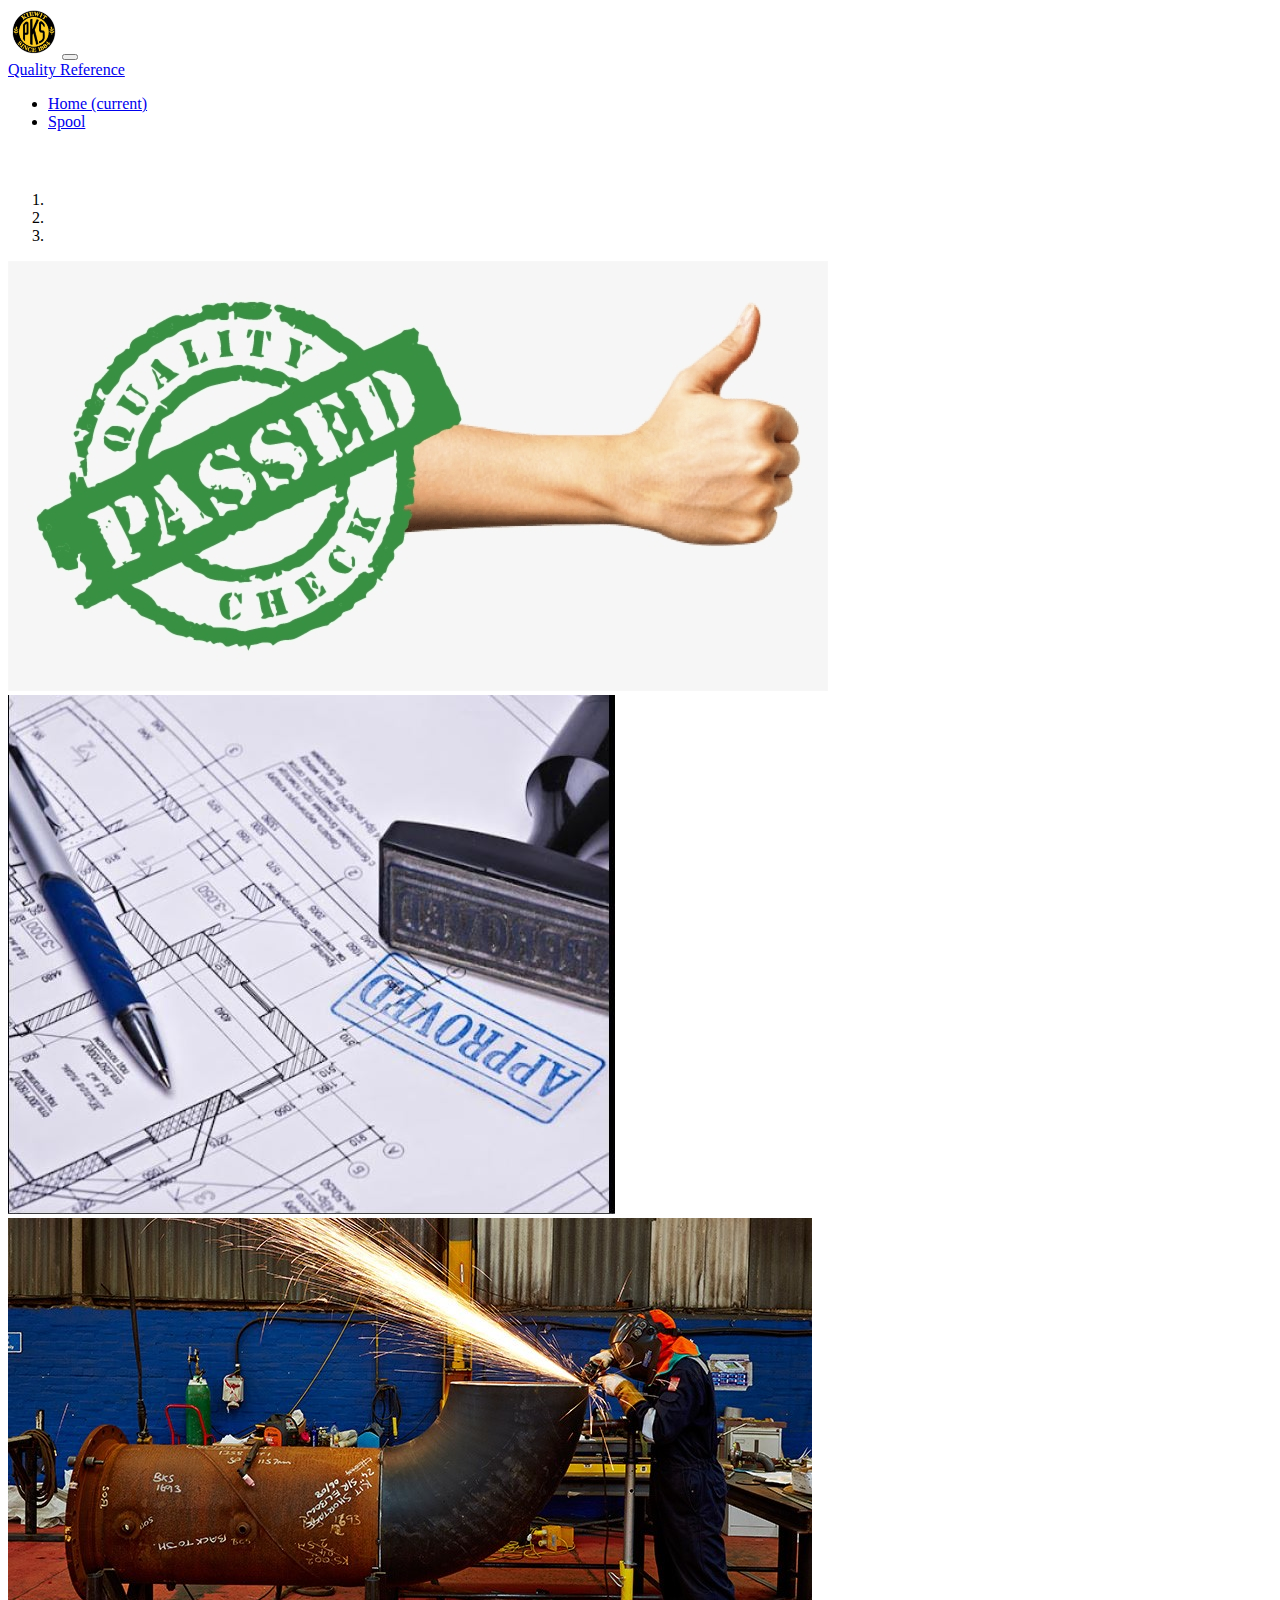
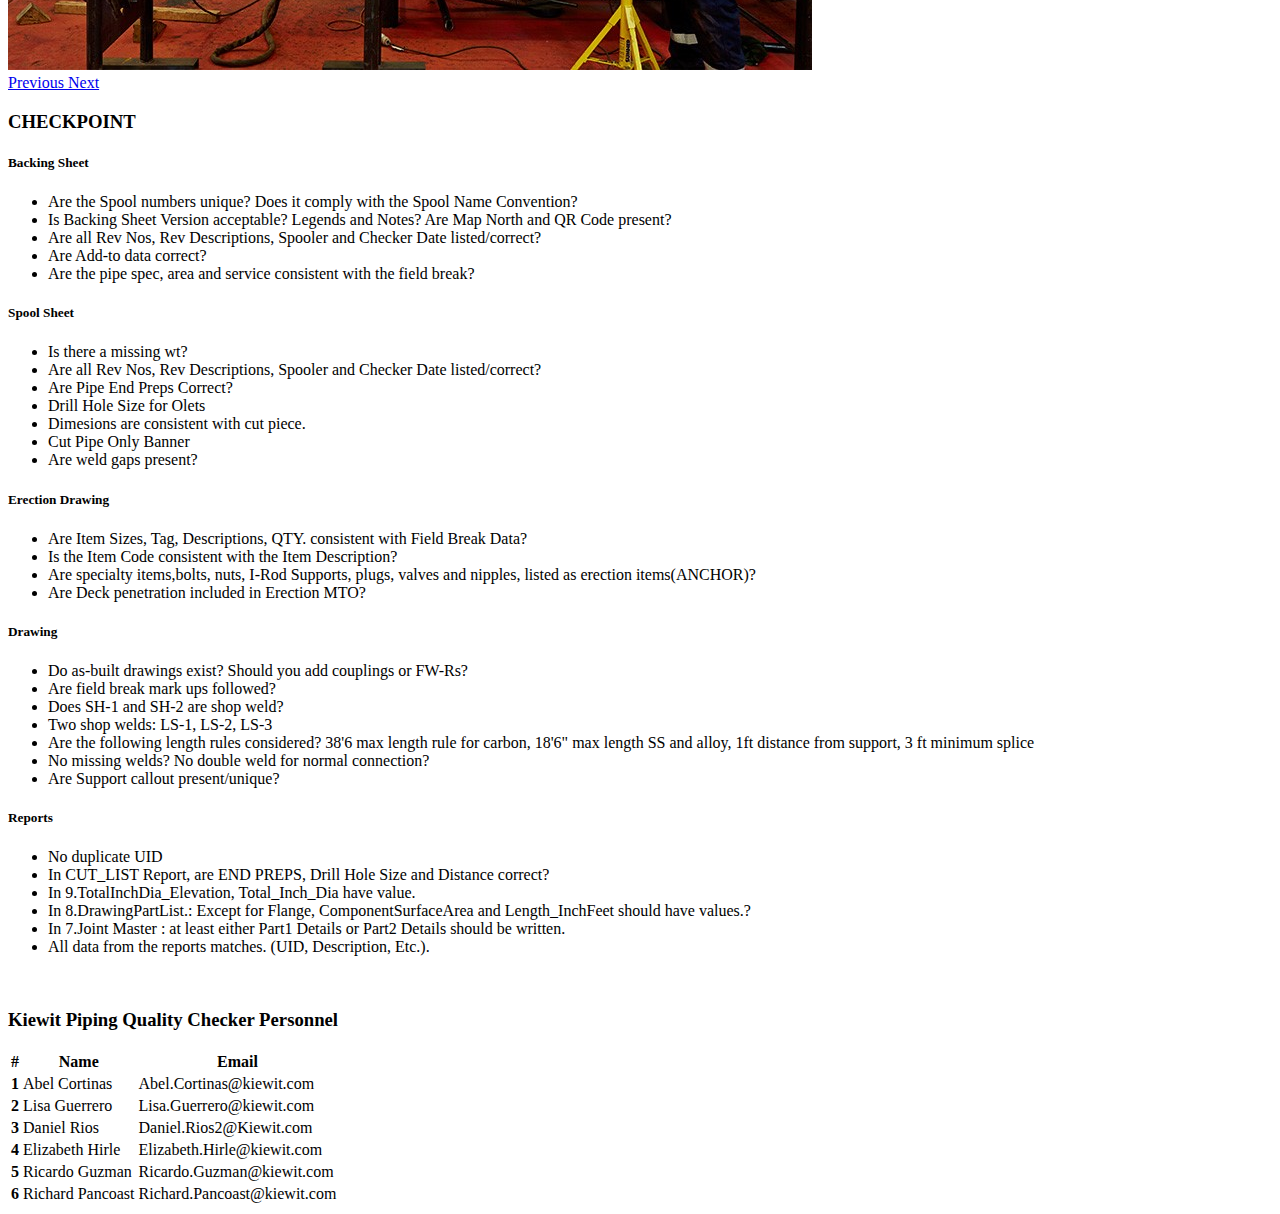
<file: quality.html>
<!DOCTYPE html>
<html>
<head>
	<meta charset="utf-8">
	<meta name="viewport" content="width=device-width, initial-scale=1, shrink-to-fit=no">
	<title> Quality </title>

	<!-- Bootstrap CSS -->

	<link rel="stylesheet" href="https://cdn.jsdelivr.net/npm/bootstrap@4.6.0/dist/css/bootstrap.min.css" integrity="sha384-B0vP5xmATw1+K9KRQjQERJvTumQW0nPEzvF6L/Z6nronJ3oUOFUFpCjEUQouq2+l" crossorigin="anonymous">

	<!-- Font Awesome -->

	<!-- External CSS -->
	<link rel="stylesheet" type="text/css" href="./styles/quality.css">

</head>
<body>

	<!-- Navbar -->
	<nav class="navbar fixed-top navbar-expand-lg navbar-dark bg-dark"> <img src="./styles/kiewit.png">
		<button class="navbar-toggler" type="button" data-toggle="collapse" data-target="#navbarSupportedContent" aria-controls="navbarSupportedContent" aria-expanded="false" aria-label="Toggle navigation">
			<span class="navbar-toggler-icon"></span>
		</button>
		<nav class="navbar navbar-light">
			<a class="navbar-brand" href="#">Quality Reference</a>
		</nav>
		<div class="collapse navbar-collapse" id="navbarSupportedContent">
			<ul class="navbar-nav mr-auto">
				<li class="nav-item active">
					<a class="nav-link" href="index.html">Home <span class="sr-only">(current)</span></a>
				</li>
				<li class="nav-item active">
					<a class="nav-link" href="spooling.html">Spool</a>
				</li>
			</div>
		</nav>
		<!-- End of Navbar -->

		<!-- Content -->
		<div id="reference">
			<div id="carouselExampleCaptions" class="carousel slide bg-secondary" data-ride="carousel">
				<ol class="carousel-indicators">
					<li data-target="#carouselExampleCaptions" data-slide-to="0" class="active"></li>
					<li data-target="#carouselExampleCaptions" data-slide-to="1"></li>
					<li data-target="#carouselExampleCaptions" data-slide-to="2"></li>
				</ol>
				<div class="carousel-inner">
					<div class="carousel-item active ">
						<img src="./styles/checklist.png" class="d-block w-50 mx-auto" alt="...">
						<div class="carousel-caption d-none d-md-block">
						</div>
					</div>
					<div class="carousel-item">
						<img src="./styles/GA.JPG" class="d-block h-25 w-30 mx-auto" alt="...">
						<div class="carousel-caption d-none d-md-block">
						</div>
					</div>
					<div class="carousel-item">
						<img src="./styles/shop.jpg" class="d-block w-50 mx-auto" alt="...">
						<div class="carousel-caption d-none d-md-block">
						</div>
					</div>
				</div>
				<a class="carousel-control-prev" href="#carouselExampleCaptions" role="button" data-slide="prev">
					<span class="carousel-control-prev-icon" aria-hidden="true"></span>
					<span class="sr-only">Previous</span>
				</a>
				<a class="carousel-control-next" href="#carouselExampleCaptions" role="button" data-slide="next">
					<span class="carousel-control-next-icon" aria-hidden="true"></span>
					<span class="sr-only">Next</span>
				</a>
			</div>
		</div>

		<!-- checkpoint -->

		<h3 class="text-center bg-info m-0 p-2">CHECKPOINT</h3>
		<div class="row row-cols-2 row-cols-md-5 bg-secondary p-3">
			<div class="col mt-3">
				<div class="card">
					<div class="card-body bg-info text-white">
						<h5 class="card-title">Backing Sheet</h5>
						<ul>
							<li>Are the Spool numbers unique? Does it comply with the Spool Name Convention?</li>
							<li>Is Backing Sheet Version acceptable? Legends and Notes? Are Map North and QR Code present?</li>
							<li>Are all Rev Nos, Rev Descriptions, Spooler and Checker Date listed/correct?</li>
							<li>Are Add-to data correct?</li>
							<li>Are the pipe spec, area and service consistent with the field break?</li>
						</ul>
					</div>
				</div>
			</div>
			<div class="col mt-3">
				<div class="card">
					<div class="card-body bg-info text-white">
						<h5 class="card-title">Spool Sheet</h5>
						<ul>
							<li>Is there a missing wt?</li>
							<li>Are all Rev Nos, Rev Descriptions, Spooler and Checker Date listed/correct?</li>
							<li>Are Pipe End Preps Correct? </li>
							<li>Drill Hole Size for Olets</li>
							<li>Dimesions are consistent with cut piece.</li>
							<li>Cut Pipe Only Banner</li>
							<li>Are weld gaps present?</li>
						</div>
					</div>
				</div>
				<div class="col mt-3">
					<div class="card">
						<div class="card-body bg-info text-white">
							<h5 class="card-title">Erection Drawing</h5>
							<ul>
								<li>Are Item Sizes, Tag, Descriptions, QTY. consistent with Field Break Data?</li>
								<li>Is the Item Code consistent with the Item Description?</li>
								<li>Are specialty items,bolts, nuts, I-Rod Supports, plugs, valves and nipples, listed as erection items(ANCHOR)?</li>
								<li>Are Deck penetration included in Erection MTO?</li>
							</ul>	
						</div>
					</div>
				</div>
				<div class="col mt-3">
					<div class="card">
						<div class="card-body bg-info text-white">
							<h5 class="card-title">Drawing</h5>
							<ul>
								<li>Do as-built drawings exist? Should you add couplings or FW-Rs?</li>
								<li>Are field break mark ups followed?</li>
								<li>Does  SH-1 and SH-2  are shop weld?</li>
								<li>Two  shop welds: LS-1, LS-2, LS-3</li>
								<li>Are the following length rules considered? 38'6 max length rule for carbon, 18'6" max length 	SS and alloy, 1ft distance from support, 3 ft minimum splice</li>
								<li>No missing welds? No double weld for normal connection?</li>
								<li>Are Support callout present/unique?</li>
							</ul>	
						</div>
					</div>
				</div>
				<div class="col mt-3">
					<div class="card">
						<div class="card-body bg-info text-white">
							<h5 class="card-title">Reports</h5>
							<ul>
								<li>No duplicate UID</li>
								<li>In CUT_LIST Report, are END PREPS, Drill Hole Size and Distance correct?</li>
								<li>In 9.TotalInchDia_Elevation, Total_Inch_Dia  have value.</li>
								<li>In 8.DrawingPartList.: Except for Flange, ComponentSurfaceArea and Length_InchFeet should have values.?</li>
								<li>In 7.Joint Master : at least either Part1 Details or Part2 Details should be written.</li>
								<li>All data from the reports matches. (UID, Description, Etc.).</li>
							</ul>	
						</div>
					</div>
				</div>
			</div>
			
			<!-- end of checkpoint -->


			<br>
			
			<div class="container mx-auto">
				<h3>Kiewit Piping Quality Checker Personnel</h3>
				<table class="table table-bordered table-sm">
					<thead class="thead-light">
						<tr>
							<th class="text-center" scope="col">#</th>
							<th scope="col">Name</th>
							<th scope="col">Email</th>
						</tr>
					</thead>
					<tbody>
						<tr>
							<th class="text-center" scope="row">1</th>
							<td>Abel Cortinas</td>
							<td>Abel.Cortinas@kiewit.com</td>

						</tr>
						<tr>
							<th class="text-center" scope="row">2</th>
							<td>Lisa Guerrero</td>
							<td>Lisa.Guerrero@kiewit.com</td>

						</tr>

						<tr>
							<th class="text-center" scope="row">3</th>
							<td>Daniel Rios</td>
							<td>Daniel.Rios2@Kiewit.com</td>

						</tr>

						<tr>
							<th class="text-center" scope="row">4</th>
							<td>Elizabeth Hirle</td>
							<td>Elizabeth.Hirle@kiewit.com</td>

						</tr>

						<tr>
							<th class="text-center" scope="row">5</th>
							<td>Ricardo Guzman</td>
							<td>Ricardo.Guzman@kiewit.com</td>

						</tr>

						<tr>
							<th class="text-center" scope="row">6</th>
							<td>Richard Pancoast</td>
							<td>Richard.Pancoast@kiewit.com</td>

						</tr>
					</tbody>
				</table>
			</div>
			




			<!-- End of Content -->





			<!-- Jquery min js bundle -->
			<script src="https://code.jquery.com/jquery-3.5.1.slim.min.js" integrity="sha384-DfXdz2htPH0lsSSs5nCTpuj/zy4C+OGpamoFVy38MVBnE+IbbVYUew+OrCXaRkfj" crossorigin="anonymous"></script>
			<script src="https://cdn.jsdelivr.net/npm/bootstrap@4.6.0/dist/js/bootstrap.bundle.min.js" integrity="sha384-Piv4xVNRyMGpqkS2by6br4gNJ7DXjqk09RmUpJ8jgGtD7zP9yug3goQfGII0yAns" crossorigin="anonymous"></script>

		</body>
		</html>
</file>
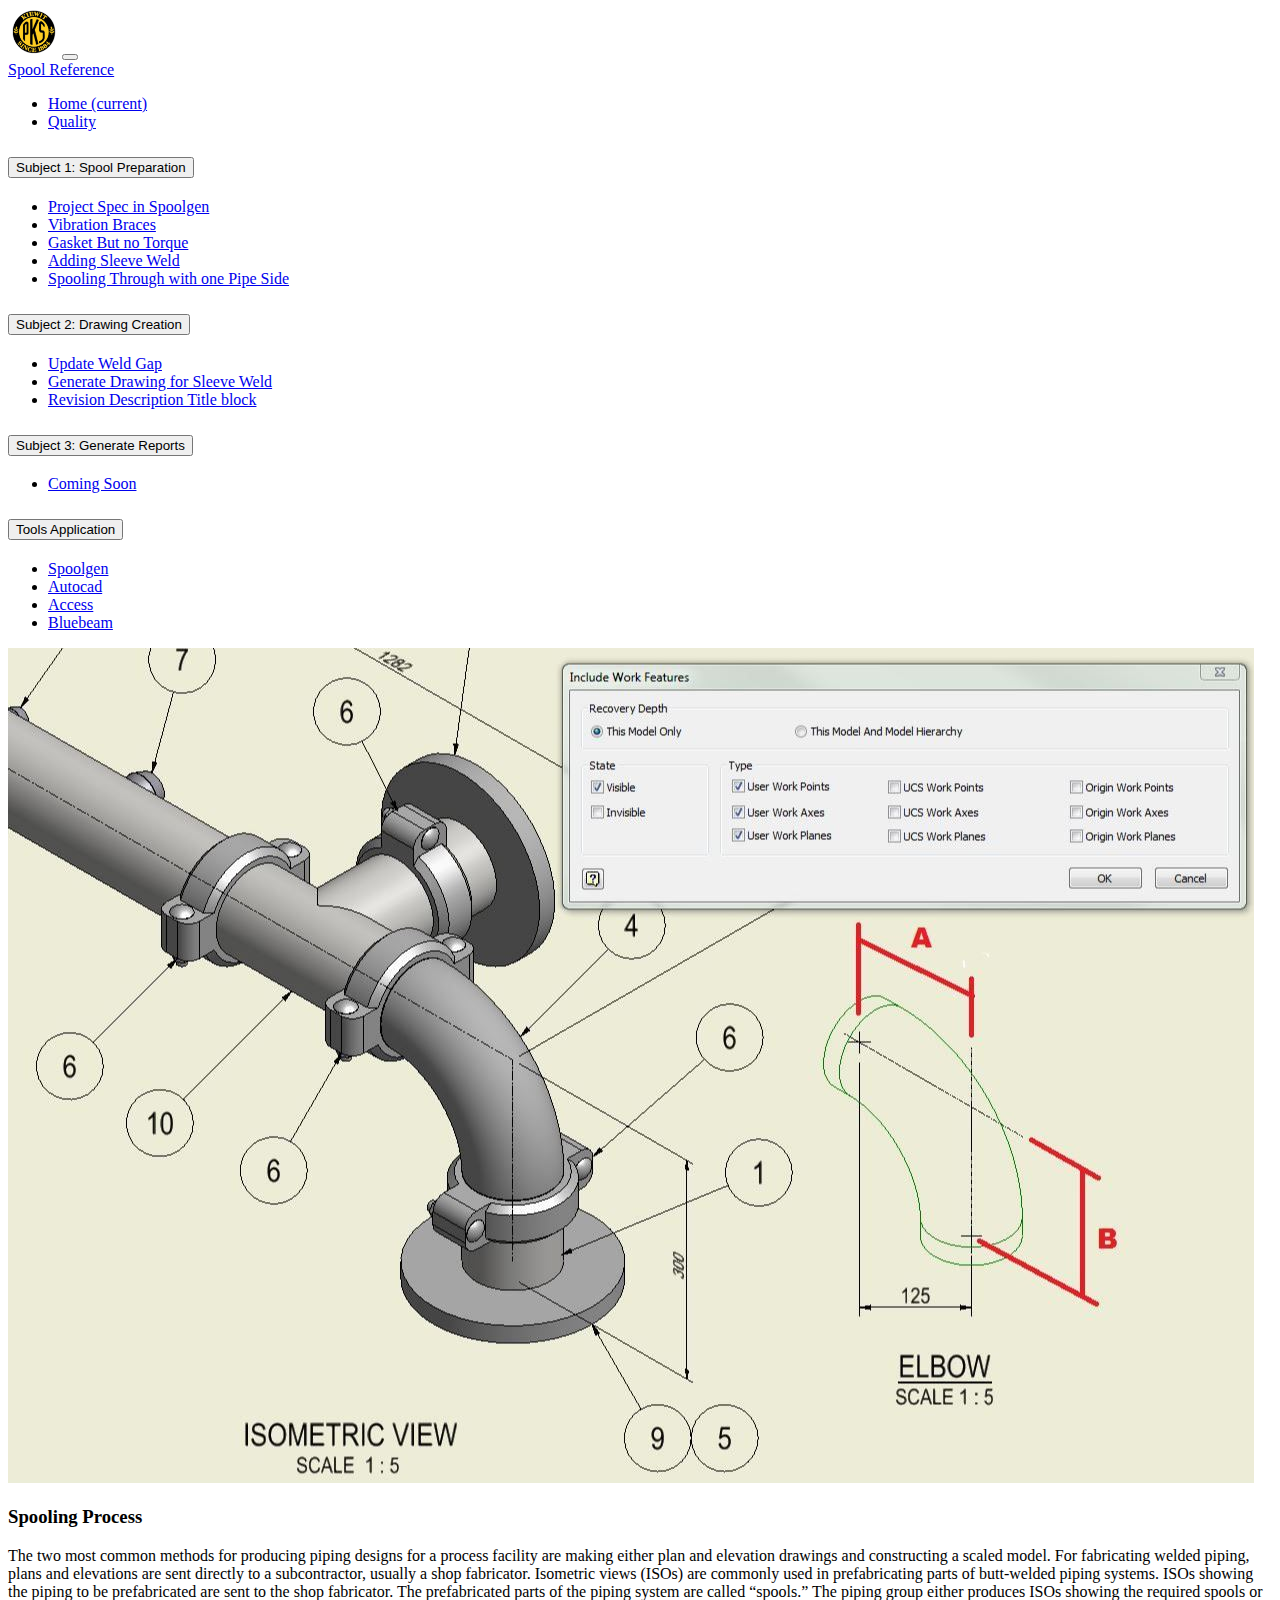
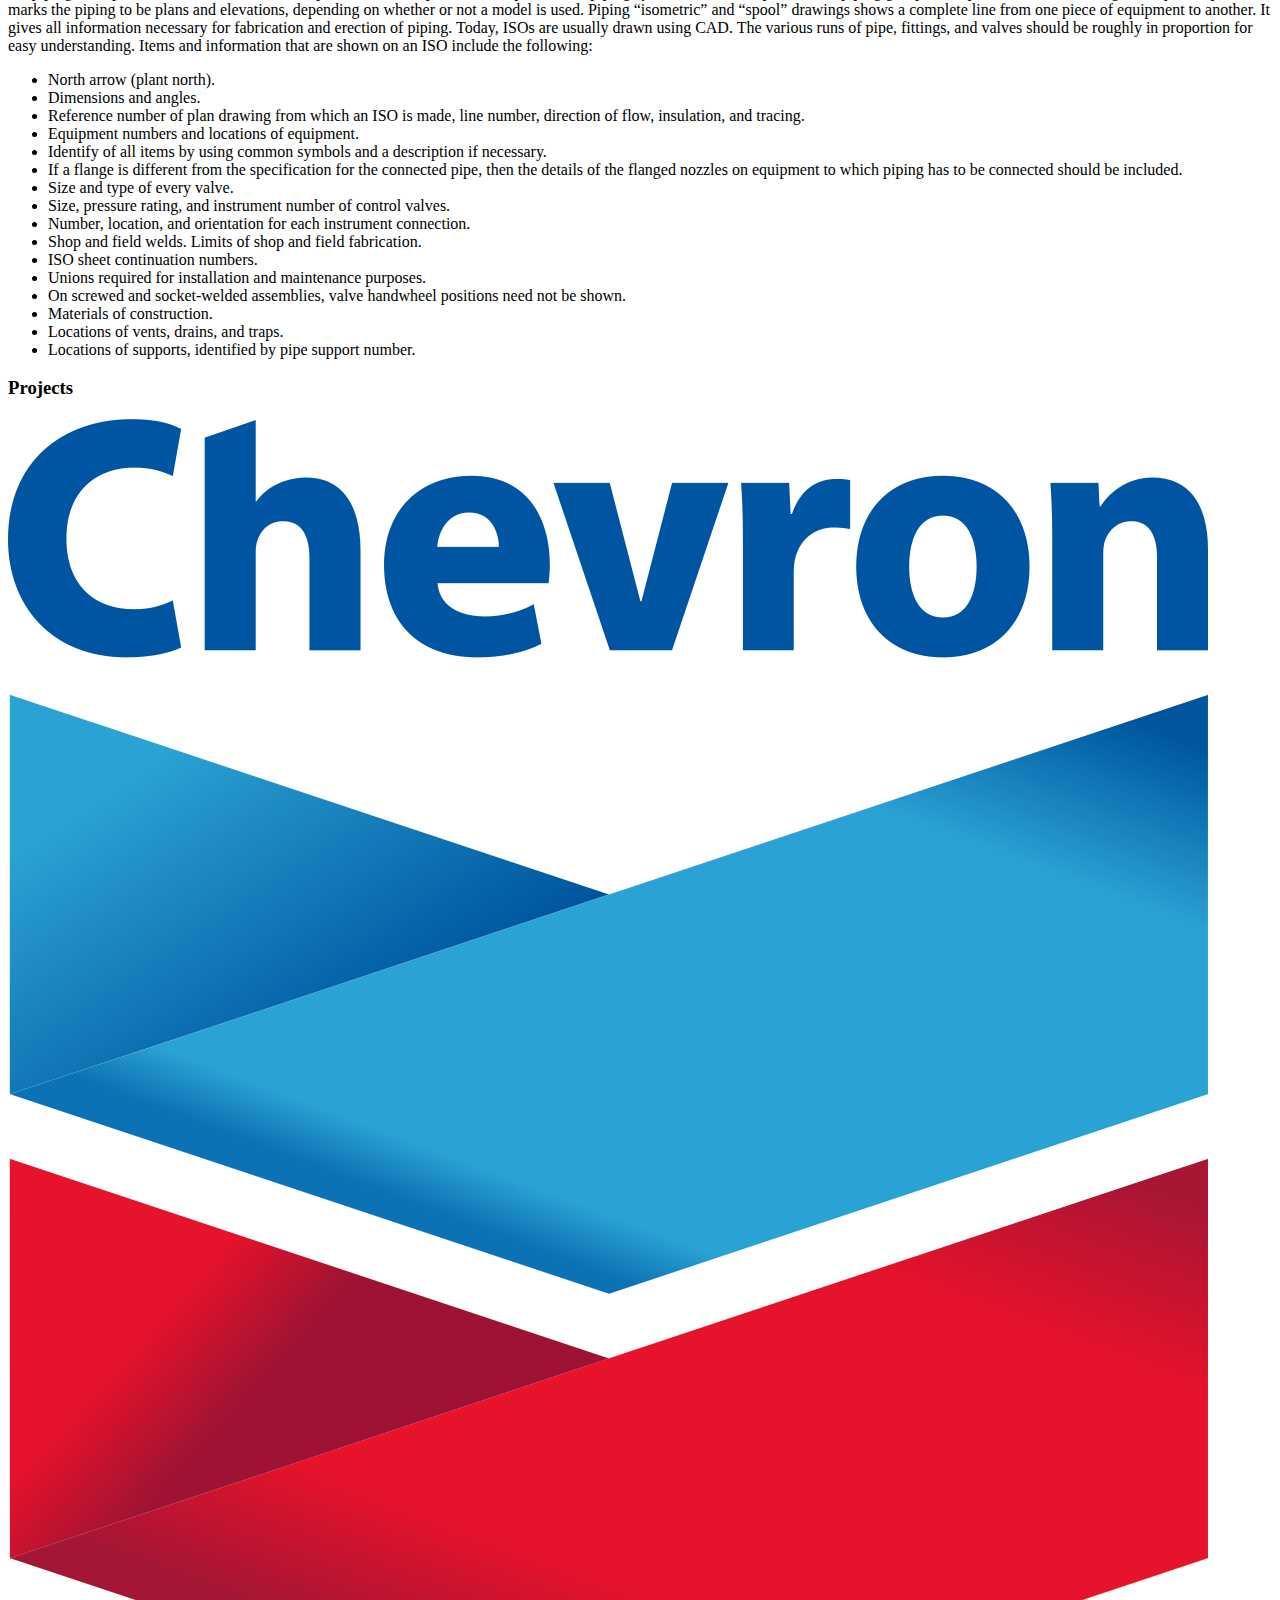
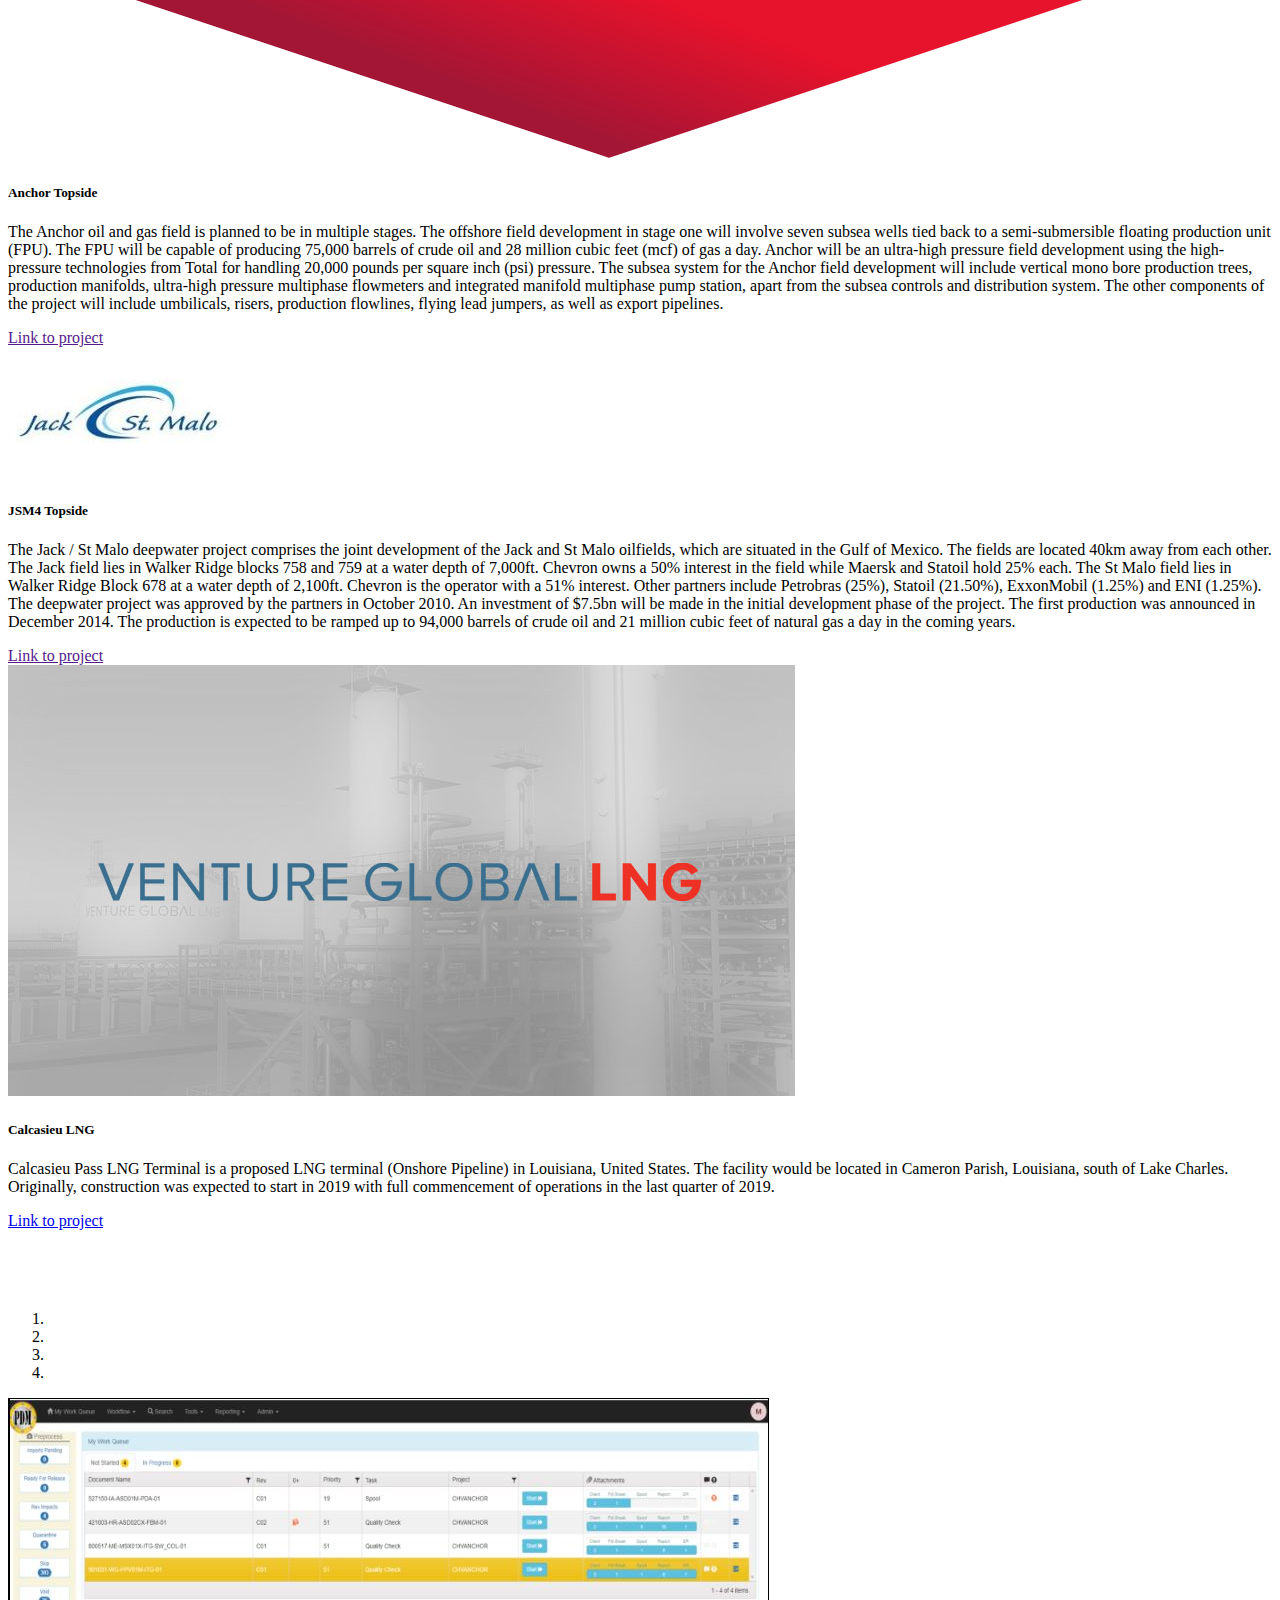
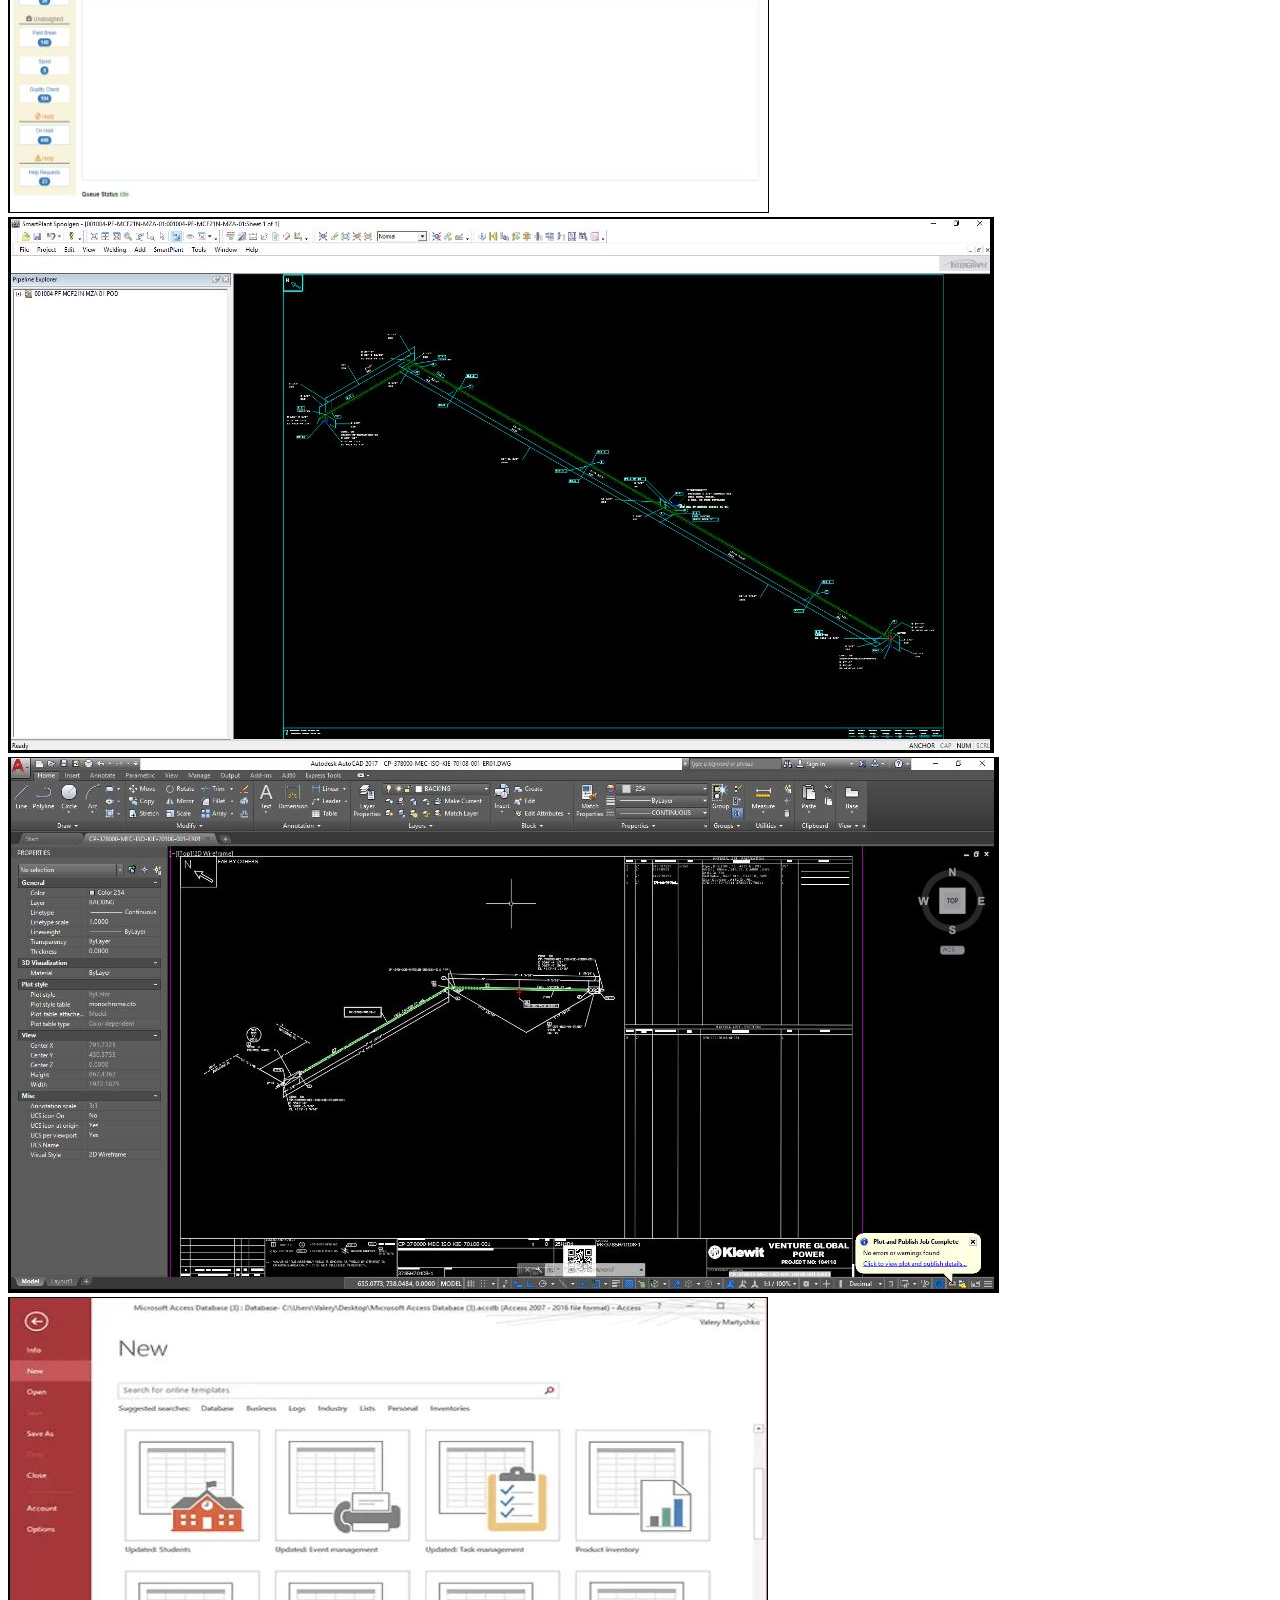
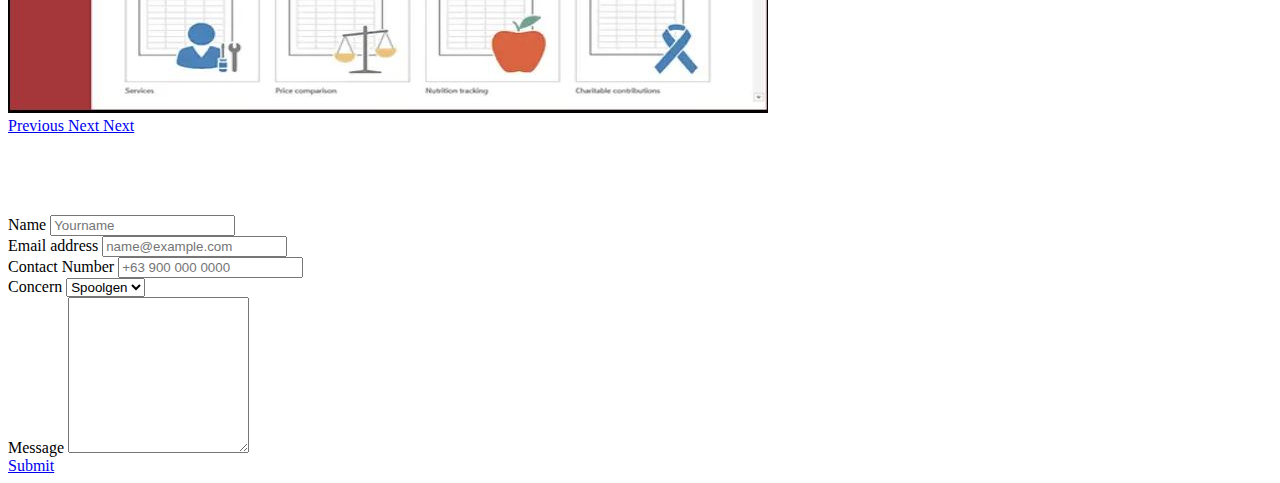
<file: spooling.html>
<!DOCTYPE html>
	<html>
	<head>
		<meta charset="utf-8">
		<meta name="viewport" content="width=device-width, initial-scale=1, shrink-to-fit=no">
		<title> Spool </title>

		<!-- Bootstrap CSS -->

		<link rel="stylesheet" href="https://cdn.jsdelivr.net/npm/bootstrap@4.6.0/dist/css/bootstrap.min.css" integrity="sha384-B0vP5xmATw1+K9KRQjQERJvTumQW0nPEzvF6L/Z6nronJ3oUOFUFpCjEUQouq2+l" crossorigin="anonymous">

		<!-- Font Awesome -->

		<!-- External CSS -->
		<link rel="stylesheet" type="text/css" href="./styles/spool.css">

	</head>
	<body>

		<!-- Navbar -->
		<nav class="navbar fixed-top navbar-expand-lg navbar-dark bg-dark"> <img src="./styles/kiewit.png">
			<button class="navbar-toggler" type="button" data-toggle="collapse" data-target="#navbarSupportedContent" aria-controls="navbarSupportedContent" aria-expanded="false" aria-label="Toggle navigation">
				<span class="navbar-toggler-icon"></span>
			</button>
			<nav class="navbar navbar-light">
				<a class="navbar-brand" href="#">Spool Reference</a>
			</nav>
			<div class="collapse navbar-collapse" id="navbarSupportedContent">
				<ul class="navbar-nav mr-auto">
					<li class="nav-item active">
						<a class="nav-link" href="index.html">Home <span class="sr-only">(current)</span></a>
					</li>
					<li class="nav-item active">
						<a class="nav-link" href="quality.html">Quality</a>
					</li>
				</div>
			</nav>
			<!-- End of Navbar -->

			<!-- Content -->
			<div class="container-fluid mt-5 p-2">
				<div class="row">
					<div class="col-xl-2 d-none d-xl-block accordion p-0" id="accordionExample">
						<div class="card">
							<div class="card-header" id="headingOne">
								<h2 class="mb-0">
									<button class="btn btn-link btn-block text-left" type="button" data-toggle="collapse" data-target="#collapseOne" aria-expanded="true" aria-controls="collapseOne">
										Subject 1: Spool Preparation
									</button>
								</h2>
							</div>
							<div id="collapseOne" class="collapse" aria-labelledby="headingOne" data-parent="#accordionExample">
								<div class="card-body">
									<ul class="list-unstyled">
										<li>
											<a href="./reference/spool preparation/Unable to Load Project Spec.pdf" target="_blank">Project Spec in Spoolgen</a>
										</li>
										<li>
											<a href="./reference/spool preparation/vibration braces.pdf" target="_blank">Vibration Braces</a>
										</li>
										<li>
											<a href="./reference/spool preparation/GASKET - BUT NO BOLTS.pdf" target="_blank">Gasket But no Torque</a>
										</li>
										<li>
											<a href="./reference/spool preparation/ADD SLEEVE WELDS.pdf" target="_blank">Adding Sleeve Weld</a>
										</li>
										<li>
											<a href="./reference/spool preparation/SPOOLING THROUGH  ONLY ONE SIDE.pdf" target="_blank">Spooling Through with one Pipe Side</a>
										</li>
									</ul>
								</div>
							</div>
						</div>
						<div class="card">
							<div class="card-header" id="headingTwo">
								<h2 class="mb-0">
									<button class="btn btn-link btn-block text-left collapsed" type="button" data-toggle="collapse" data-target="#collapseTwo" aria-expanded="false" aria-controls="collapseTwo">
										Subject 2: Drawing Creation
									</button>
								</h2>
							</div>
							<div id="collapseTwo" class="collapse" aria-labelledby="headingTwo" data-parent="#accordionExample">
								<div class="card-body">
									<ul class="list-unstyled">
										<li>
											<a href="./reference/drawing creation/UPDATE WELD GAPS.pdf" target="_blank">Update Weld Gap</a>
										</li>
										<li>
											<a href="./reference/drawing creation/GENERATE SLEEVE SUB ASSEMBLY-UPDATED.pdf" target="_blank">Generate Drawing for Sleeve Weld</a>
										</li>
										<li>
											<a href="./reference/drawing creation/RevisionDescription Titleblock.pdf" target="_blank">Revision Description Title block</a>
										</li>
									</ul>
								</div>
							</div>
						</div>
						<div class="card">
							<div class="card-header" id="headingThree">
								<h2 class="mb-0">
									<button class="btn btn-link btn-block text-left collapsed" type="button" data-toggle="collapse" data-target="#collapseThree" aria-expanded="false" aria-controls="collapseThree">
										Subject 3: Generate Reports
									</button>
								</h2>
							</div>
							<div id="collapseThree" class="collapse" aria-labelledby="headingThree" data-parent="#accordionExample">
								<div class="card-body">
									<ul class="list-unstyled">
										<li>
											<a href="./under construction/underconstruction.html" target="_blank">Coming Soon</a>
										</li>
									</ul>
								</div>
							</div>
						</div>
						<div class="card">
							<div class="card-header" id="headingFour">
								<h2 class="mb-0">
									<button class="btn btn-link btn-block text-left collapsed" type="button" data-toggle="collapse" data-target="#collapseFour" aria-expanded="false" aria-controls="collapseFour">
										Tools Application
									</button>
								</h2>
							</div>
							<div id="collapseFour" class="collapse" aria-labelledby="headingFour" data-parent="#accordionExample">
								<div class="card-body">
									<ul class="list-unstyled">
										<li>
											<a href="https://hexagonppm.com/offerings/products/intergraph-spoolgen" target="_blank">Spoolgen</a>
										</li>
										<li>
											<a href="https://www.autodesk.com/" target="_blank">Autocad</a>
										</li>
										<li>
											<a href="https://upload.wikimedia.org/wikipedia/commons/f/f8/Microsoft_Access_2013-2019_logo.svg" target="_blank">Access</a>
										</li>
										<li>
											<a href="https://www.bluebeam.com/" target="_blank">Bluebeam</a>
										</li>
									</ul>
								</div>
							</div>
						</div>
					</div>
					<div class="bg-secondary text-white text-center col-xl-10 col-lg-12 m-0 p-2">
						<img class="w-50" src="./reference/spool preparation/spool.JPG">
						<h3>Spooling Process</h3>
						<p class="text-justify mx-5">
							The two most common methods for producing piping designs for a process facility are making either plan and elevation drawings and constructing a scaled model. For fabricating welded piping, plans and elevations are sent directly to a subcontractor, usually a shop fabricator. Isometric views (ISOs) are commonly used in prefabricating parts of butt-welded piping systems. ISOs showing the piping to be prefabricated are sent to the shop fabricator.

							The prefabricated parts of the piping system are called “spools.” The piping group either produces ISOs showing the required spools or marks the piping to be plans and elevations, depending on whether or not a model is used.

							Piping “isometric” and “spool” drawings shows a complete line from one piece of equipment to another. It gives all information necessary for fabrication and erection of piping. Today, ISOs are usually drawn using CAD. The various runs of pipe, fittings, and valves should be roughly in proportion for easy understanding. Items and information that are shown on an ISO include the following:
							<ul class="text-left mx-5">
								<li>North arrow (plant north).</li>
								<li>Dimensions and angles.</li>
								<li>Reference number of plan drawing from which an ISO is made, line number, direction of flow, insulation, and tracing.</li>
								<li>Equipment numbers and locations of equipment.</li>
								<li>Identify of all items by using common symbols and a description if necessary.</li>
								<li>If a flange is different from the specification for the connected pipe, then the details of the flanged nozzles on equipment to which piping has to be connected should be included.</li>
								<li>Size and type of every valve.</li>
								<li>Size, pressure rating, and instrument number of control valves.</li>
								<li>Number, location, and orientation for each instrument connection.</li>
								<li>Shop and field welds. Limits of shop and field fabrication.</li>
								<li>ISO sheet continuation numbers.</li>
								<li>Unions required for installation and maintenance purposes.</li>
								<li>On screwed and socket-welded assemblies, valve handwheel positions need not be shown.</li>
								<li>Materials of construction.</li>
								<li>Locations of vents, drains, and traps.</li>
								<li>Locations of supports, identified by pipe support number.</li>
							</ul>
						</p>
						<div>
							<h3>Projects</h3>
							<div class="card-group">
								<div class="card bg-dark mx-3">
									<img src="./styles/chevronlogo.png" class="card-img-top mt-3 mx-auto w-50" alt="chevron">
									<div class="card-body">
										<h5 class="card-title">Anchor Topside</h5>
										<p class="card-text text-justify">The Anchor oil and gas field is planned to be in multiple stages. The offshore field development in stage one will involve seven subsea wells tied back to a semi-submersible floating production unit (FPU). The FPU will be capable of producing 75,000 barrels of crude oil and 28 million cubic feet (mcf) of gas a day. Anchor will be an ultra-high pressure field development using the high-pressure technologies from Total for handling 20,000 pounds per square inch (psi) pressure. The subsea system for the Anchor field development will include vertical mono bore production trees, production manifolds, ultra-high pressure multiphase flowmeters and integrated manifold multiphase pump station, apart from the subsea controls and distribution system. The other components of the project will include umbilicals, risers, production flowlines, flying lead jumpers, as well as export pipelines.</p>
										<a href="">Link to project</a>
									</div>
								</div>
								<div class="card bg-dark mx-3">
									<img src="./styles/jsm4.JPG" class="card-img-top mt-3 mx-auto w-75" alt="jsm4">
									<div class="card-body">
										<h5 class="card-title">JSM4 Topside</h5>
										<p class="card-text text-justify">The Jack / St Malo deepwater project comprises the joint development of the Jack and St Malo oilfields, which are situated in the Gulf of Mexico. The fields are located 40km away from each other. The Jack field lies in Walker Ridge blocks 758 and 759 at a water depth of 7,000ft. Chevron owns a 50% interest in the field while Maersk and Statoil hold 25% each. The St Malo field lies in Walker Ridge Block 678 at a water depth of 2,100ft. Chevron is the operator with a 51% interest. Other partners include Petrobras (25%), Statoil (21.50%), ExxonMobil (1.25%) and ENI (1.25%). The deepwater project was approved by the partners in October 2010. An investment of $7.5bn will be made in the initial development phase of the project. The first production was announced in December 2014. The production is expected to be ramped up to 94,000 barrels of crude oil and 21 million cubic feet of natural gas a day in the coming years.</p>
										<a href="">Link to project</a>
									</div>
								</div>
								<div class="card bg-dark mx-3">
									<img src="./styles/calcasieu.jpg" class="card-img-top mt-3 mx-auto w-75" alt="...">
									<div class="card-body">
										<h5 class="card-title">Calcasieu LNG</h5>
										<p class="card-text text-justify">
										Calcasieu Pass LNG Terminal is a proposed LNG terminal (Onshore Pipeline) in Louisiana, United States. The facility would be located in Cameron Parish, Louisiana, south of Lake Charles. Originally, construction was expected to start in 2019 with full commencement of operations in the last quarter of 2019.</p>
										<a href="https://venturegloballng.com/project-calcasieu-pass/environment/" target="_blank">Link to project</a>
									</div>
								</div>
							</div>
						</div>
						<div id="carouselExampleIndicators" class="carousel slide carousel-fade mt-6" data-ride="carousel">
							<ol class="carousel-indicators">
								<li data-target="#carouselExampleIndicators" data-slide-to="0" class="active"></li>
								<li data-target="#carouselExampleIndicators" data-slide-to="1"></li>
								<li data-target="#carouselExampleIndicators" data-slide-to="2"></li>
								<li data-target="#carouselExampleIndicators" data-slide-to="3"></li>
							</ol>
							<div class="carousel-inner bg-dark">
								<div class="carousel-item active">
									<img src="./reference/spool preparation/PDM.JPG" class="d-block mx-auto w-50" alt="...">
								</div>
								<div class="carousel-item">
									<img src="./reference/spool preparation/spoolgen.JPG" class="d-block mx-auto w-50" alt="...">
								</div>
								<div class="carousel-item">
									<img src="./reference/spool preparation/autocad.JPG" class="d-block mx-auto w-50" alt="...">
								</div>
								<div class="carousel-item">
									<img src="./reference/spool preparation/access.JPG" class="d-block mx-auto w-50" alt="...">
								</div>
							</div>
							<a class="carousel-control-prev" href="#carouselExampleIndicators" role="button" data-slide="prev">
								<span class="carousel-control-prev-icon" aria-hidden="true"></span>
								<span class="sr-only">Previous</span>
							</a>
							<a class="carousel-control-next" href="#carouselExampleIndicators" role="button" data-slide="next">
								<span class="carousel-control-next-icon" aria-hidden="true"></span>
								<span class="sr-only">Next</span>
							</a>
							<a class="carousel-control-next" href="#carouselExampleIndicators" role="button" data-slide="next">
								<span class="carousel-control-next-icon" aria-hidden="true"></span>
								<span class="sr-only">Next</span>
							</a>
						</div>
						<div class="card w-50 mt-6 mb-5 p-2 mx-auto bg-dark">
							<div class="card-body">
								<div class="form-group w-75 mx-auto">
									<label for="exampleFormControlInput1">Name</label>
									<input type="email" class="form-control" id="exampleFormControlInput1" placeholder="Yourname">
								</div>
								<div class="form-group w-75 mx-auto">
									<label for="exampleFormControlInput1">Email address</label>
									<input type="email" class="form-control" id="exampleFormControlInput1" placeholder="name@example.com">
								</div>
								<div class="form-group w-75 mx-auto">
									<label for="exampleFormControlInput1">Contact Number</label>
									<input type="email" class="form-control" id="exampleFormControlInput1" placeholder="+63 900 000 0000">
								</div>
								<div class="form-group w-75 mx-auto">
									<label for="exampleFormControlSelect1">Concern</label>
									<select class="form-control" id="exampleFormControlSelect1">
										<option>Spoolgen</option>
										<option>Autocad</option>
										<option>Access</option>
										<option>PDM</option>
										<option>Other</option>
									</select>
								</div>
								<div class="form-group w-75 mx-auto">
									<label for="exampleFormControlTextarea1">Message</label>
									<textarea class="form-control" id="exampleFormControlTextarea1" rows="10"></textarea>
								</div>
								<a href="#" class="btn btn-primary">Submit</a>
							</div>
						</div>					
					</div>
				</div>
			</div>

			<!-- End of Content -->

			<!-- Footer -->

			<!-- End of Footer -->



			<!-- Jquery min js bundle -->
			<script src="https://code.jquery.com/jquery-3.5.1.slim.min.js" integrity="sha384-DfXdz2htPH0lsSSs5nCTpuj/zy4C+OGpamoFVy38MVBnE+IbbVYUew+OrCXaRkfj" crossorigin="anonymous"></script>
			<script src="https://cdn.jsdelivr.net/npm/bootstrap@4.6.0/dist/js/bootstrap.bundle.min.js" integrity="sha384-Piv4xVNRyMGpqkS2by6br4gNJ7DXjqk09RmUpJ8jgGtD7zP9yug3goQfGII0yAns" crossorigin="anonymous"></script>

		</body>
		</html>
</file>
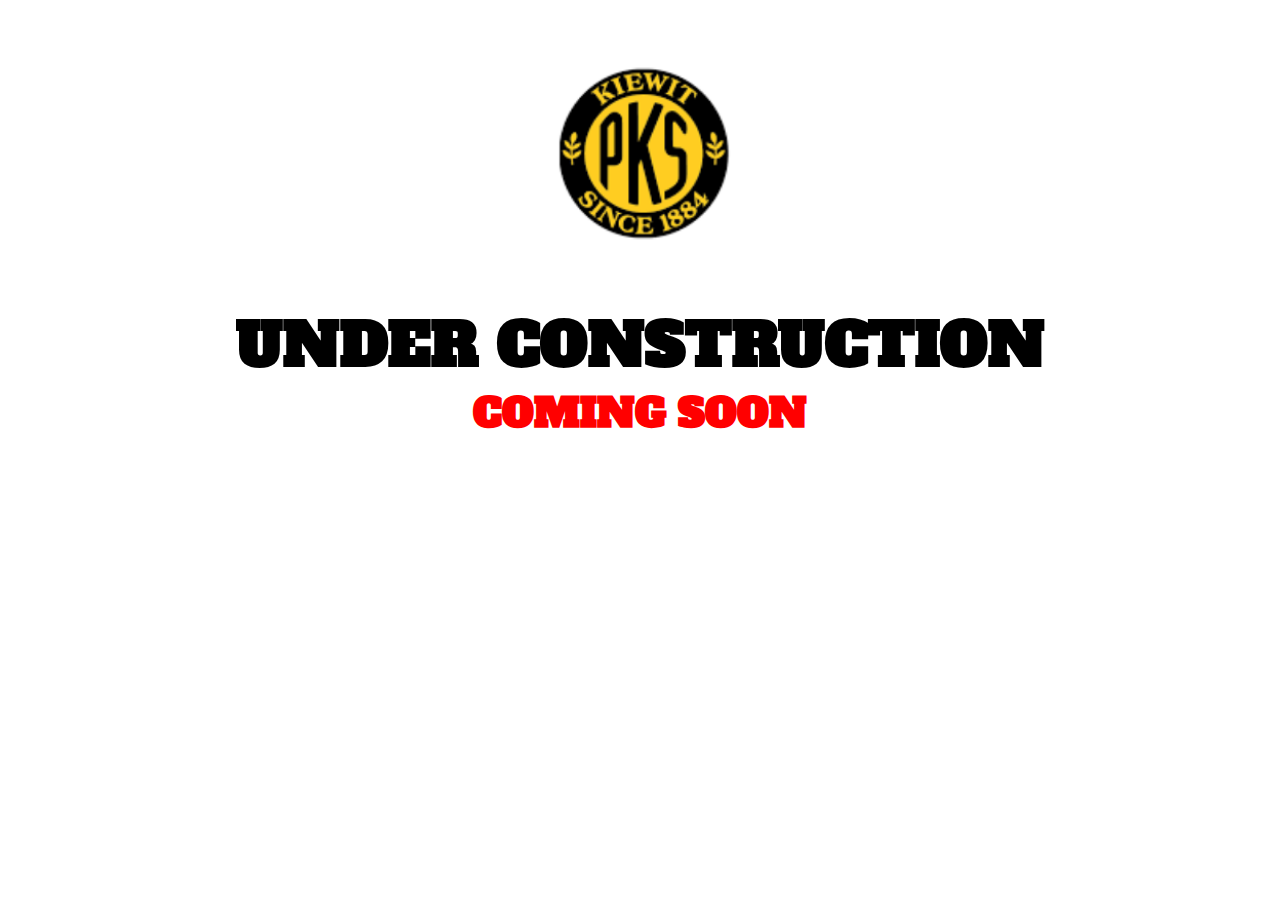
<file: under construction/underconstruction.html>
<!DOCTYPE html>
<html>
<head>
	<meta charset="utf-8">
	<title>Coming Soon</title>
	<link rel="stylesheet" type="text/css" href="../under construction/image/undercons.css">
</head>
	<link rel="preconnect" href="https://fonts.googleapis.com">
	<link rel="preconnect" href="https://fonts.gstatic.com" crossorigin>
	<link href="https://fonts.googleapis.com/css2?family=Alfa+Slab+One&display=swap" rel="stylesheet">
<body>
	<div>
	<img src="../under construction/image/kiewit.png">
	</div>
	<h2>UNDER CONSTRUCTION</h2>
	<h1>COMING SOON</h1>

</body>
</html>
</file>
<file: styles/quality.css>
nav > img {
	height: auto;
	width: 50px;
	border-radius: 50px;
}

#reference {
	margin-top: 60px;
}

.view-height {
	height:100vh; /*viewport height*/
}

.row-height {
	height:20vh;
}

.col-height {
	height:5vh;
}

.col-width {
	width: 5vh;
}

body {
  position: relative;
}
</file>
<file: styles/spool.css>
nav > img {
	height: auto;
	width: 50px;
	border-radius: 50px;
}

#reference {
	margin-top: 60px;
}

.view-height {
	height:100vh; /*viewport height*/
}

.row-height {
	height:20vh;
}

.col-height {
	height:5vh;
}

.col-width {
	width: 5vh;
}

body {
  position: relative;
}

.mt-6 {
	margin-top: 80px;
}
</file>
<file: under construction/image/undercons.css>
* {
	font-family: 'Alfa Slab One', cursive;
}

h1 {
	color: red;
	font-size: 40px;
	text-align: center;
	margin: 0px;
	text-shadow: currentColor;
	padding: 0px;
}

div {
	display: flex;
	justify-content: center;
}

img {
	width: 200px;
	margin: 50px;
}

h2	{
	text-align: center;
	font-size: 60px;
	margin: 0px;
}
</file>
